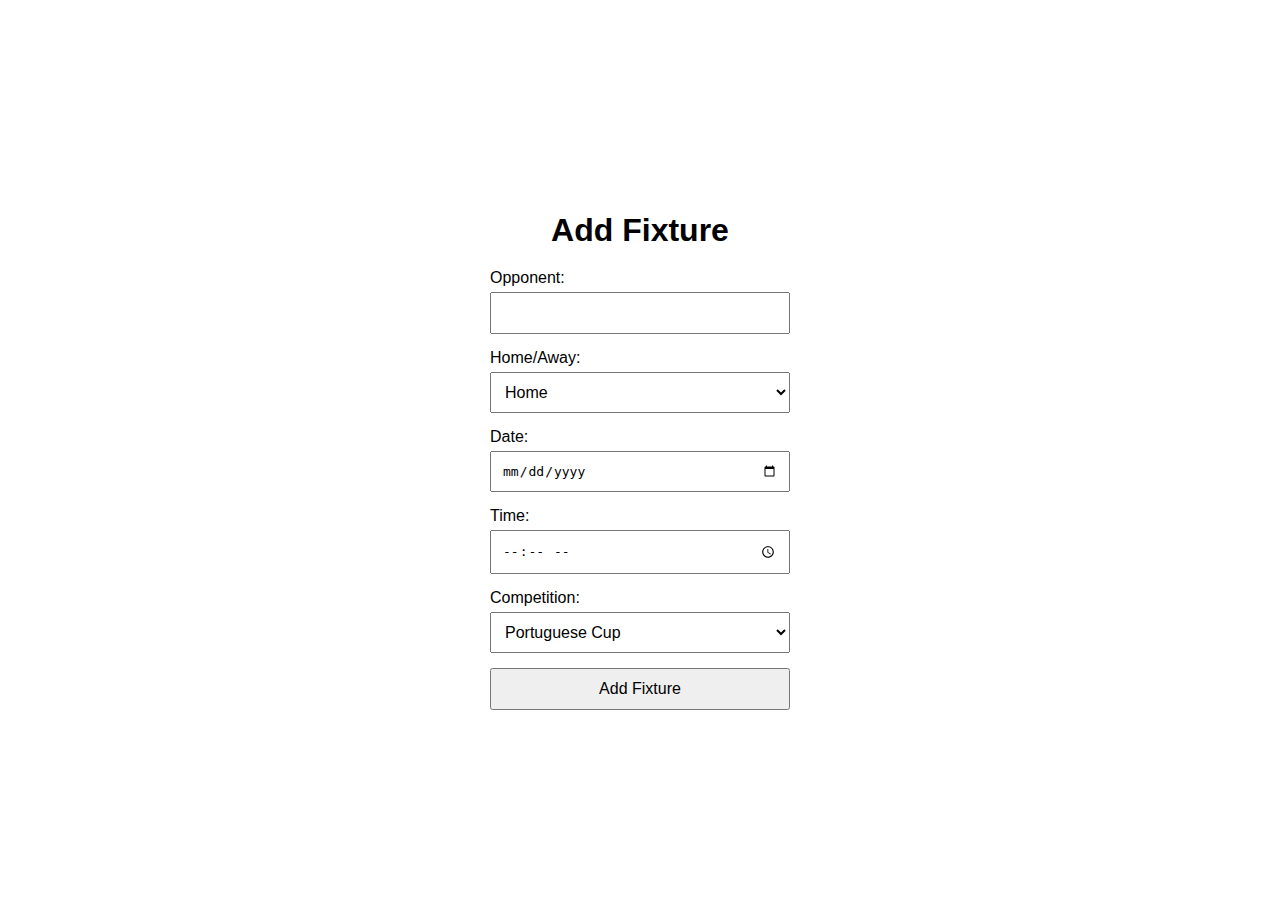
<file: templates/add_fixture.html>
<!DOCTYPE html>
<html lang="en">
<head>
    <meta charset="UTF-8">
    <meta name="viewport" content="width=device-width, initial-scale=1.0">
    <title>Add Fixture</title>
    <style>
        body {
            font-family: Arial, sans-serif;
            display: flex;
            flex-direction: column;
            justify-content: center;
            align-items: center;
            height: 100vh;
            margin: 0;
        }
        h1 {
            margin-bottom: 20px;
        }
        form {
            display: flex;
            flex-direction: column;
            width: 300px; /* Adjust width as needed */
        }
        label {
            margin-bottom: 5px;
        }
        input, select {
            margin-bottom: 15px;
            padding: 10px;
            font-size: 1em;
        }
        button {
            padding: 10px;
            font-size: 1em;
            cursor: pointer;
        }
    </style>
</head>
<body>
    <h1>Add Fixture</h1>
    <form action="/add_fixture" method="post">
        <label for="opponent">Opponent:</label>
        <input type="text" id="opponent" name="opponent" required>

        <label for="home_away">Home/Away:</label>
        <select id="home_away" name="home_away" required>
            <option value="Home">Home</option>
            <option value="Away">Away</option>
        </select>

        <label for="date">Date:</label>
        <input type="date" id="date" name="date" required>

        <label for="time">Time:</label>
        <input type="time" id="time" name="time" required>

        <label for="competition">Competition:</label>
        <select id="competition" name="competition" required>
            <option value="Portuguese Cup">Portuguese Cup</option>
            <option value="Champions League">Champions League</option>
            <option value="Primeira Liga">Primeira Liga</option>
            <!-- Add more competitions as needed -->
        </select>

        <button type="submit">Add Fixture</button>
    </form>
</body>
</html>
</file>
